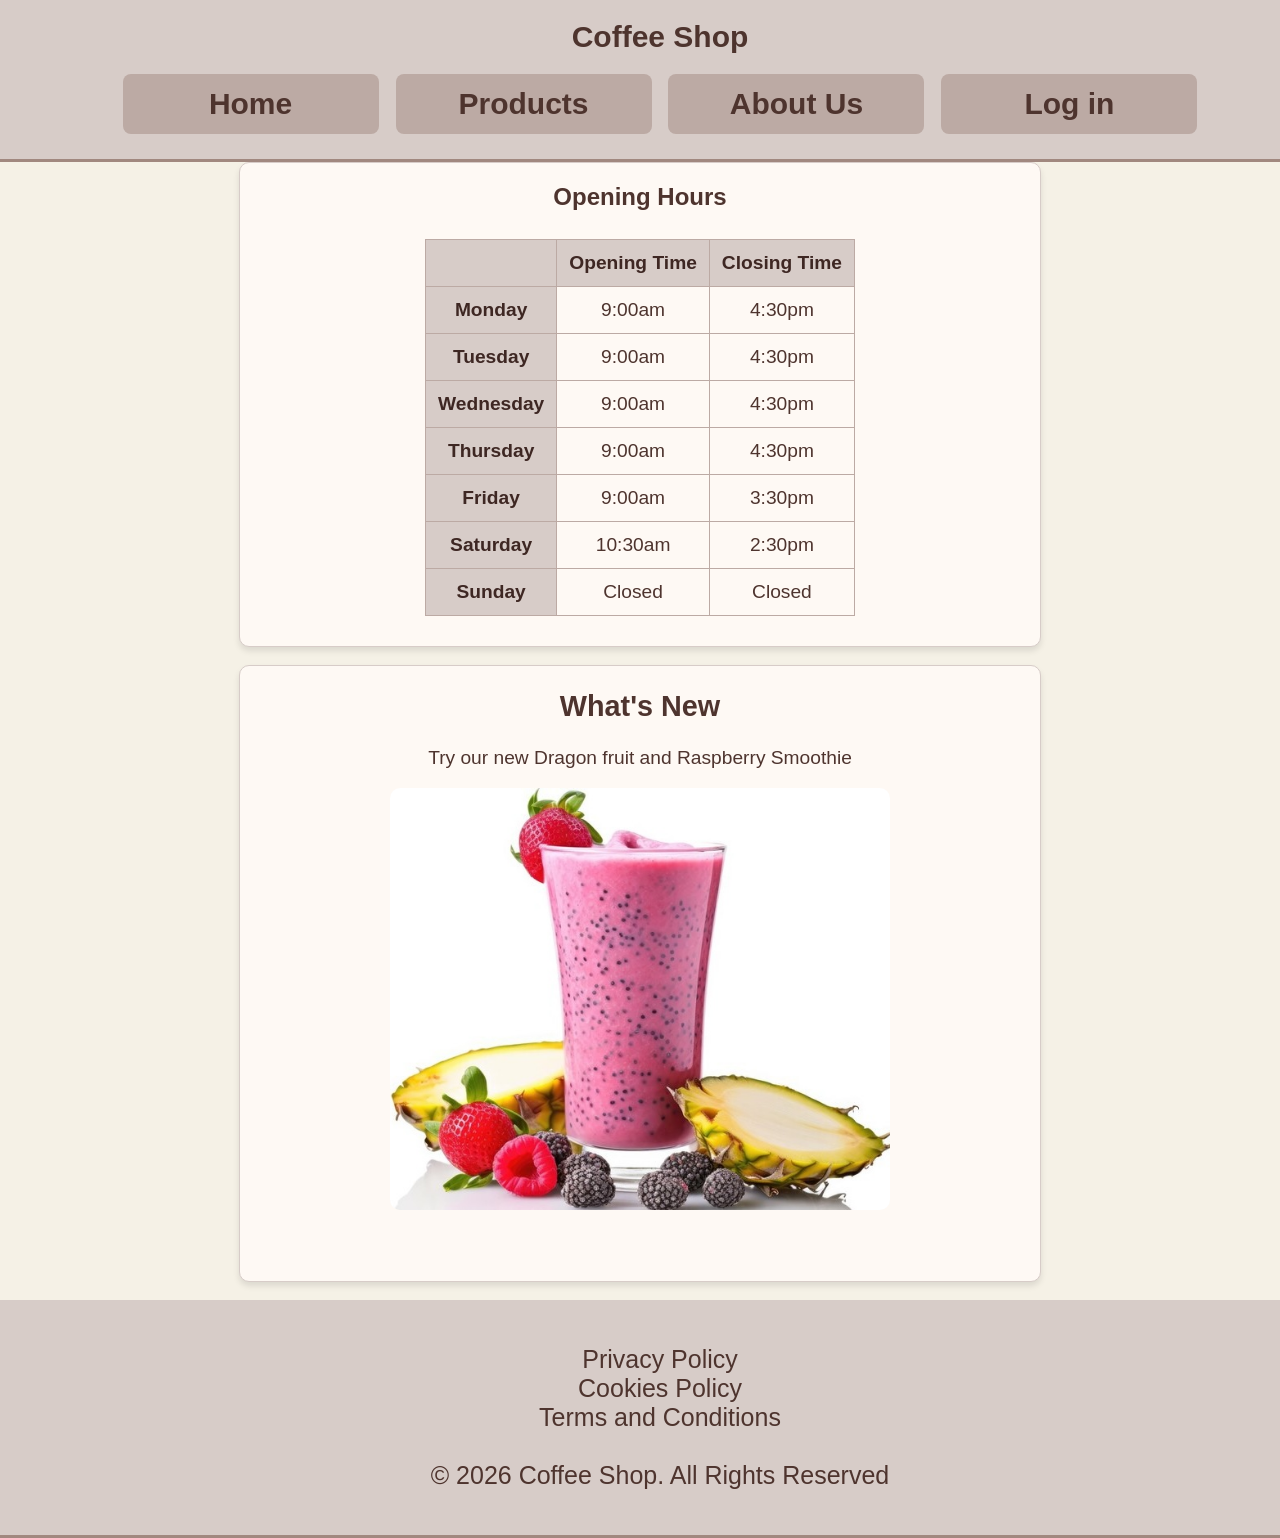
<file: index.html>
<!DOCTYPE html>
<html>
    <head>
        <title>Home</title>
        <link rel="stylesheet" href="style.css">
    </head>
    <body>
        <header id="header">
            <h1>Coffee Shop</h1>
            <div class="navbar">
                <button id = "home-btn">Home</button>
                <button id = "products-btn">Products</button>
                <button id = "about-us-btn">About Us</button>
                <button id = "login-btn">Log in</button>
            </div>
        </header><br><br><br><br><br><br><br><br>

        <main><br>
            <div class="box"; id="openbox">
                <h2>Opening Hours</h2>
                <table id="openinghourstable">
                    <tr>
                        <th></th>
                        <th id="th1">Opening Time</th>
                        <th id="th2">Closing Time</th>
                    </tr>
                    <tr style="text-align: center;">
                        <th id="day">Monday</th>
                        <td>9:00am</td>
                        <td>4:30pm</td>
                    </tr>
                    <tr style="text-align: center;">
                        <th id="day">Tuesday</th>
                        <td>9:00am</td>
                        <td>4:30pm</td>
                    </tr>
                    <tr style="text-align: center;">
                        <th id="day">Wednesday</th>
                        <td>9:00am</td>
                        <td>4:30pm</td>
                        </tr>
                    <tr style="text-align: center;">
                        <th id="day">Thursday</th>
                        <td>9:00am</td>
                        <td>4:30pm</td>
                    </tr>
                    <tr style="text-align: center;">
                        <th id="day">Friday</th>
                        <td>9:00am</td>
                        <td>3:30pm</td>
                        </tr>
                    <tr style="text-align: center;">
                        <th id="day">Saturday</th>
                        <td>10:30am</td>
                        <td>2:30pm</td>
                    </tr>
                    <tr style="text-align: center;">
                        <th id="day">Sunday</th>
                        <td>Closed</td>
                        <td>Closed</td>
                    </tr>
                </table><br><br>
        </div>
        <br>
        <div class="box" id="newbox">
            <h2>What's New</h2>
            <p>Try our new Dragon fruit and Raspberry Smoothie</p>
            <img src="images/dragonfruitsmoothie.jpg"><br><br><br><br>
        </div><br>
        </main>
        <footer id="footer">
            <p>
                Privacy Policy<br>
                Cookies Policy<br>
                Terms and Conditions<br><br>
                © 2026 Coffee Shop. All Rights Reserved
            </p>
        </footer>
        <script src = "index.js"></script>
    </body>
</html>
</file>
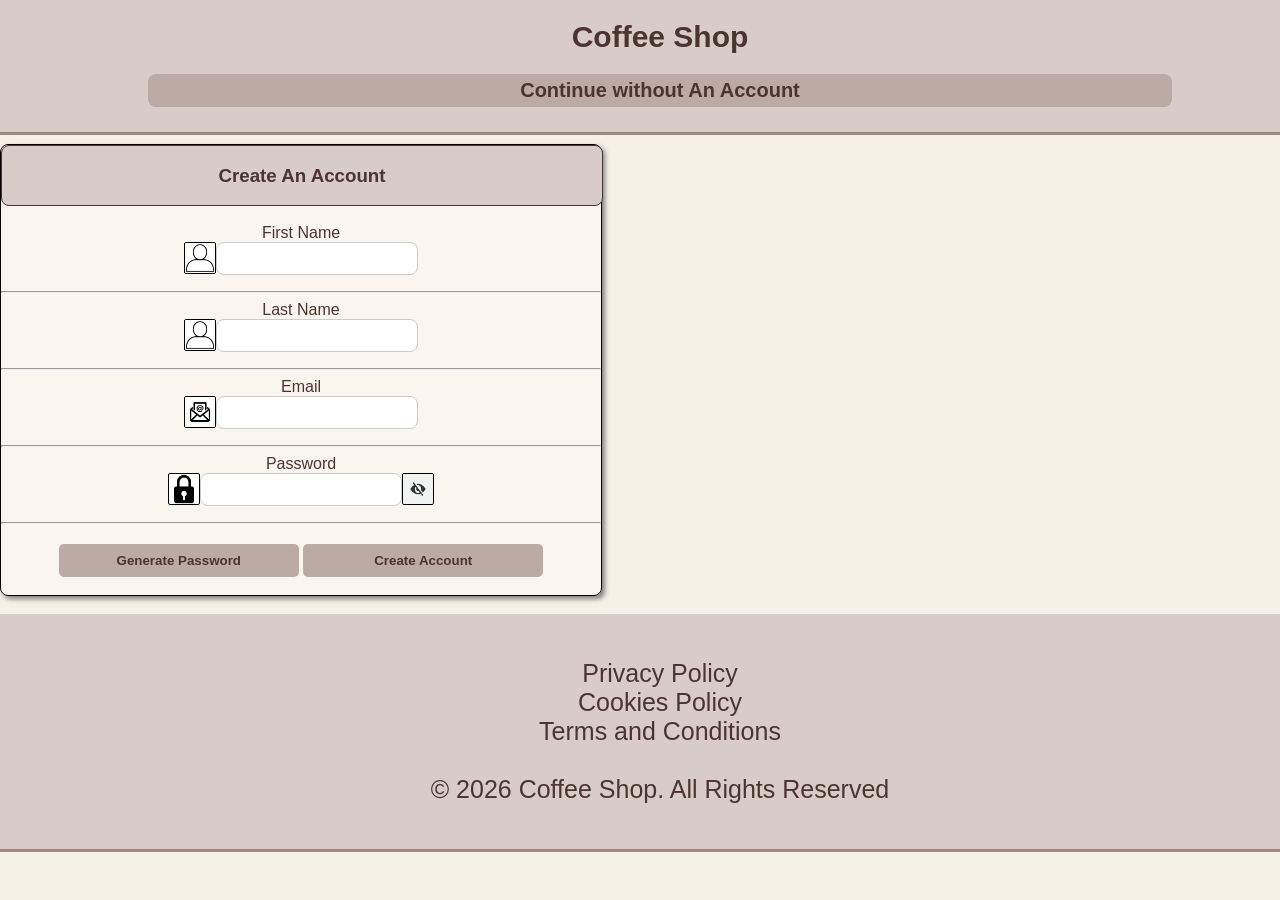
<file: login.html>
<!DOCTYPE html>
<html>
    <head>
        <title>Login Page</title>
        <link rel="stylesheet" href="style.css">
        <meta name="viewport" content="width=device-width, initial-scale=1.0">
    </head>
    <body>
        <main><br><br><br><br>
                <header id="header">
                    <h1>Coffee Shop</h1>
                    <div class="navbar">
                        <button id = "noAccountBtn">Continue without An Account</button>
                    </div>
                </header><br><br><br><br>
                <div class="box" id="createaccountbox">
                    <div class="box" id="createaccounttitle"><h3>Create An Account</h3></div><br>

                    <label>First Name</label><br>
                    <div class="container" id="fngrid">
                    <div class="box" id="fnicon"><img src="images/nameicon .png" id="imageicon"></div>
                    <input id="fn" type="text">
                    </div>
                    <p id="fnerror"></p><hr>

                    <label>Last Name</label><br>
                    <div class="container" id="lngrid">
                    <div class="box" id="lnicon"><img src="images/nameicon .png" id="imageicon"></div>
                    <input id="ln" type="text">
                    </div>
                    <p id="lnerror"></p><hr>

                    <label>Email</label><br>
                    <div class="container" id="emailgrid">
                    <div class="box" id="emailicon"><img src="images/emailicon.png" id="imageicon"></div>
                    <input id="email" type="email">
                    </div>
                    <p id="emailerror"></p><hr>

                    <label>Password</label><br>
                    <div class="container" id="passgrid">
                    <div class="box" id="passicon"><img src="images/passwordicon.png" id="imageicon"></div>
                    <input id="pass" type="password">
                    <div class="box" id="viewpassword"><img src="images/ShowPassword.png" id="viewiconshow">
                        <img src="images/HidePassword.jpg" id="viewiconhide"></div>
                    </div>
                    <p id="passerror"></p><hr>
                    <button id="generatepassword">Generate Password</button>
                    <button id="createaccountbutton">Create Account</button>
                </div>
            </div><br>

            <footer id="footer">
                <p>
                    Privacy Policy<br>
                    Cookies Policy<br>
                    Terms and Conditions<br><br>
                    © 2026 Coffee Shop. All Rights Reserved
                </p>
            </footer>

        </main>
        <script src= "index.js"></script>
    </body>
</html>
</file>
<file: style.css>
/*All pages*/
body {
    width: 100%;
    height: 90%;
    background-repeat: no-repeat;
    background-position: center;
    background-size: cover;
    text-align: center;
    margin: 0;
    font-family: 'Segoe UI', Tahoma, Geneva, Verdana, sans-serif;
    background-color: rgb(245, 241, 230); 
    color: rgb(78, 52, 46); 
    overflow-x: hidden;
    min-height: 100%;
    min-width: 100%;
}

/* Header */
#header, #footer {
    background-color: #d7ccc8;
    padding: 20px;
    font-size: 25px;
    text-align: center;
    align-self: center;
    z-index: 1000;
    width: 100%;
    border-bottom: 3px solid rgb(161, 136, 127);
}

#footer {
    bottom: 0;
}

#header {
    position: fixed;
    top: 0;
}

#header h1 {
    margin: 0;
    font-size: 30px;
}

/* Navigation Bar */
.navbar {
    margin-top: 15px;
}

.navbar button {
    background-color: rgb(188, 170, 164);
    color: rgb(78, 52, 46);
    border: none;
    width: 20%;
    padding: 1% 0;
    margin: 5px;
    border-radius: 8px;
    cursor: pointer;
    font-weight: bold;
    font-size: 120%;
    transition: background-color 0.3s ease;
}

.navbar a {
    text-decoration: none;
    color: #4e342e;
    background-color: #bcaaa4;
    border-radius: 8px;
    transition: background-color 0.3s ease;
    font-weight: bold;
}

.navbar a:hover {
    background-color: rgb(161, 136, 127);
    color: white;
}

#openbox {
    text-align: center;
    display: block;
    margin: 0 auto;
    background-color: rgb(254, 249, 244);
    max-width: 800px;
    width: 80%;
    border: 1px solid rgb(215, 204, 200);
    border-radius: 10px;
    box-shadow: 0 4px 6px rgba(0,0,0,0.1);
}

#newbox img {
    width: 80%;
    height: 80%;
    max-width: 500px;
    border-radius: 10px;
}

#newbox {
    text-align: center;
    display: block;
    margin: 0 auto;
    background-color: rgb(254, 249, 244);
    width: 80%;
    max-width: 800px;
    height: 40%;
    border: 1px solid rgb(215, 204, 200);
    border-radius: 10px;
    font-size: 120%;
    box-shadow: 0 4px 6px rgba(0,0,0,0.1);
}

/* Opening Hours Table */
#openinghourstable {
    border-collapse: collapse;
    display: inline-block;
    font-size: 120%;
    margin: 1%;
}

#openinghourstable th,
#openinghourstable td {
    border: 1px solid #bcaaa4;
    padding: 12px;
    text-align: center;
}

#openinghourstable th {
    background-color: rgb(215, 204, 200);
    color: #3e2723;
}

#openinghourstable td {
    background-color: rgb(254, 249, 244);
}

/*Product Page*/
/*Product Box*/
#productgrid{
    display: flex;
    margin: 0 auto;
    justify-content: center;
    align-items: stretch;
    column-gap: 10px;
    width: 100%;
    max-width: 1200px;
    position: relative;
}

#product {
    display: flex;
    flex-direction: column;
    width: 30%;
}

#productbox {
    flex: 1;
    display: flex;
    align-items: center;
    justify-content: center;
    background-color: white;
    box-shadow: 3px 3px 5px;
    border-radius: 8px;
    width: 100%;
    max-width: 300px;
    margin-bottom: 5px;
}

#productbox img{
    width: 90%;
    height: 85%;
    justify-self: center;
    align-self: center;
    display: block;
    object-fit: contain;  
}

#pricebox {
    background-color: white;
    box-shadow: 3px 3px 5px;
    border-radius: 8px;
    width: 100%;
    max-width: 300px;
    padding: 2%;
    margin-bottom: 8%;
    font-size: 20px;
    overflow: visible !important;
    box-sizing: border-box;
    word-break: break-word;
    overflow-wrap: break-word;
    white-space: normal !important;
}

#pricebox button {
    background-color: rgb(188, 170, 164);
    color: rgb(78, 52, 46);
    border: none;
    border-radius: 5px;
    font-size: 20px;
    cursor: pointer;
    font-weight: bold;
    transition: background-color 0.3s ease;
}

#line1, #line2 {
    display: contents;
}

#paybox {
    width: 90%;
    height: 140px;
    font-size: 25px;
    text-align: center;
    display: block;
    margin: 0 auto;
    background-color: rgb(254, 249, 244);
    border: 1px solid rgb(215, 204, 200);
    border-radius: 10px;
    box-shadow: 0 4px 6px rgba(0,0,0,0.1);
}

#pay-button {
    width: 60%;
    padding: 0.5%;
    font-size: 25px;
    border-radius: 8px;
    background-color: rgb(188, 170, 164);
    color: rgb(78, 52, 46);
    border: none;
    cursor: pointer;
    font-weight: bold;
    transition: background-color 0.3s ease;
 }

#cart-table {
    display: inline-block;
    margin: 20px auto;
}
#cart-table th, #cart-table td {
    text-align: center;
    border-bottom: 1px solid rgb(221, 221, 221);
    border-collapse: collapse;
}

#cart-table td {
    padding: 10px;
    border: 1px solid rgb(221, 221, 221);
    border-collapse: collapse;
}

/* Login Page */

#createaccountbox {
    display: block;
    justify-self: center;
    width: 90%;
    max-width: 600px;
    background-color: rgb(254, 249, 244, 0.6);
    border: 1px solid black;
    box-shadow: 3px 3px 5px gray;
    border-radius: 8px
}

#noAccountBtn {
    background-color: rgb(188, 170, 164);
    color: rgb(78, 52, 46);
    border: none;
    width: 80%;
    border-radius: 8px;
    cursor: pointer;
    transition: background-color 0.3s ease;
    font-size: 20px;
    padding: 5px 20px;
}


#createaccounttitle {
    width: 100%;
    height: fit-content;
    justify-content: center;
    text-align: center;
    background-color: #d7ccc8;
    border: 1px solid;
    border-radius: 8px;
}

#fn, #ln, #email, #user, #pass {
    text-align: center;
    border-radius: 8px;
    width: 30%;
    font-size: 18px;
    padding: 5px 10px;
    border-radius: 8px;
    border: 1px solid #ccc;
}

#generatepassword, #createaccountbutton{
    background-color: rgb(188, 170, 164);
    color: rgb(78, 52, 46);
    border: none;
    margin-top: 2%;
    padding: 1.5%;
    width: 40%;
    margin-bottom: 3%;
    border-radius: 5px;
    cursor: pointer;
    font-weight: bold;
    transition: background-color 0.3s ease;
  
 }

#imageicon, #viewiconshow, #viewiconhide {
    width: 100%;
    height: 100%;
    border-radius: 2px;
}

#fngrid, #lngrid, #emailgrid, #usergrid, #passgrid {
    display: flex;
    justify-content: center;
    column-gap: 0px;
}

#fnicon, #lnicon, #emailicon, #usericon, #passicon, #viewpassword{
    border-radius: 2px;
    width: 30px;
    height: 30px;
    background-color: white;
    border: 1px solid black;
}

#fnerror, #lnerror, #usererror, #emailerror, #passerror{
    color: red;
}

#paypal, #visa, #mastercard, #giftcard{
    text-align: center;
    display: block;
    margin: 20px auto;
    
}

#pmlabel {
    display: inline-flex; 
    align-items: center; 
    margin: 5px 10px;
}

/* Check out Products */
#checkout-box{
    text-align: center;
    background-color: rgb(254, 249, 244);
    border: 1px solid rgb(215, 204, 200);
    box-shadow: 0 4px 6px rgba(0,0,0,0.1);
    border-radius: 8px;
    display: none;
    flex-direction: column;
    position: fixed;
    top: 50%;
    width: 60%;
    max-width: 500px;
    height: fit-content;
    left: 50%;
    transform: translate(-50%, -50%);
    white-space: normal;
    word-wrap: break-word;
    z-index: 1000;
}

#close-checkout-box{
    background-color: rgb(188, 170, 164);
    color: rgb(78, 52, 46);
    border: none;
    margin: 5px;
    border-radius: 8px;
    cursor: pointer;
    font-weight: bold;
    transition: background-color 0.3s ease;
    width: 30px;
    font-size: 20px;
    padding: 2px 10px;
    text-align: center;
    display: flex;
    justify-content: flex-end;
 }

#ridofpayment{
    background-color: rgb(188, 170, 164);
    color: rgb(78, 52, 46);
    border: none;
    margin: 5px;
    border-radius: 8px;
    cursor: pointer;
    font-weight: bold;
    transition: background-color 0.3s ease;
    width: 30px;
    font-size: 20px;
    padding: 2px 10px;
    text-align: center;
    display: flex;
    justify-content: flex-end;
}


#itemcart{
    font-family: 'Gill Sans', 'Gill Sans MT', Calibri, 'Trebuchet MS', sans-serif;
    font-size: 120%;
    text-align: left;
    margin-left: 70px;
}

#link-to-checkout{
    display: block;
    margin: auto;
    padding: 5px 20px;
    font-size: 20px;
    background-color: rgb(188, 170, 164);
    color: rgb(78, 52, 46);
    border: none;
    border-radius: 8px;
    cursor: pointer;
    font-weight: bold;
    transition: background-color 0.3s ease;
 }

#paymentmethodbox {
    text-align: center;
    background-color: rgb(254, 249, 244);
    border: 1px solid rgb(215, 204, 200);
    border-radius: 10px;
    box-shadow: 0 4px 6px rgba(0,0,0,0.1);
    display: none;
    flex-direction: column;
    position: fixed;
    top: 50%;
    width: 60%;
    max-width: 600px;
    height: fit-content;
    left: 50%;
    transform: translate(-50%, -50%);
    white-space: normal;
    word-wrap: break-word;
    z-index: 1000;
}

#paymentmethodbox label {
    align-items: center;
    gap: 6px; 
}

#paycheckout{
    background-color: rgb(188, 170, 164);
    color: rgb(78, 52, 46);
    border: none;
    width: 70%;
    padding: 10px 15px;
    margin: 5px;
    font-size: 17px;
    border-radius: 8px;
    cursor: pointer;
    display: block;
    margin: auto;
    font-weight: bold;
    transition: background-color 0.3s ease;
}

#card {
    display: block;
    justify-content: center;
    text-align: center;
    margin: auto;
    border-radius: 8px;
    width: 60%;
    font-size: 18px;
    padding: 5px 10px;
    border-radius: 8px;
    border: 1px solid #ccc;
    font-size: 20px;
}

#formatpay{
    display: grid;
    grid-template-columns: 2, 1fr;
}

#exdate {
    width: 180px;
    display: block;
    margin: auto;
    text-align: center;
    border-radius: 8px;
    font-size: 18px;
    padding: 5px 10px;
    border-radius: 8px;
    border: 1px solid #ccc;
}

#cv{
    display: block;
    margin: auto;
    text-align: center;
    border-radius: 8px;
    width: 35px;
    font-size: 18px;
    padding: 5px 10px;
    border-radius: 8px;
    border: 1px solid #ccc;
}

#formatpay {
    display: flex; 
    column-gap: 30px; 
    justify-content: center; 
    align-items: flex-end;
}

#leftpay, #rightpay {
    display: flex; 
    flex-direction: column;
}

/* About Us Page */

#vacanciesgrid {
    display: flex;
    margin: 2% auto;
    justify-content: center;
    align-items: center;
    width: 90%;
    column-gap: 1%;
    overflow: hidden;
}

#vacanciesbox {
    text-align: center;
    align-self: center;
    background-color: rgb(254, 249, 244);
    border: 1px solid rgb(215, 204, 200);
    box-shadow: 0 4px 6px rgba(0,0,0,0.1);
    border-radius: 8px;
    font-size: 25px;
    display: block;
    margin: 1% auto;
    position: relative;
    width: 50%;
}

#vacanciesbox button, #applybox button, #learnmorebox1 button, #learnmorebox2 button, #learnmorebox3 button, #learnmorebox4 button, #learnmorebox5 button, #learnmorebox6 button {
    background-color: rgb(188, 170, 164);
    color: rgb(78, 52, 46);
    border: none;
    width: 40%;
    font-size: 23px;
    padding: 2% 0;
    margin: 5px;
    border-radius: 8px;
    cursor: pointer;
    font-weight: bold;
    transition: background-color 0.3s ease;
}

#applybox {
    text-align: center;
    background-color: rgb(254, 249, 244);
    border: 1px solid rgb(215, 204, 200);
    box-shadow: 0 4px 6px rgba(0,0,0,0.1);
    border-radius: 10px;
    font-size: 28px;
    width: 95%;
    max-width: 800px;
    max-height: 850px;
    display: none;
    flex-direction: column;
    position: fixed;
    top: 50%;
    height: fit-content;
    left: 50%;
    transform: translate(-50%, -50%);
    white-space: normal;
    word-wrap: break-word;
    z-index: 1000;
}

#applybox input {
    text-align: center;
    border-radius: 8px;
    width: 80%;
    font-size: 18px;
    padding: 5px 10px;
    margin: 10px auto;
    border-radius: 8px;
    border: 1px solid #ccc;
}
#applybox input[type="file"] {
    width: 70%;
}

#applybox input::file-selector-button {
    background-color: rgb(188, 170, 164);
    color: rgb(78, 52, 46);
    border: none;
    padding: 5px 15px;
    margin: 5px;
    border-radius: 8px;
    cursor: pointer;
    transition: background-color 0.3s ease;
}

#applybox button, #learnmorebox1 button, #learnmorebox2 button, #learnmorebox3 button, #learnmorebox4 button, #learnmorebox5 button, #learnmorebox6 button {
    padding: 1% 0;
    width: 30%;
}

#learnmorebox1, #learnmorebox2, #learnmorebox3, #learnmorebox4, #learnmorebox5, #learnmorebox6 {
    text-align: center;
    background-color: rgb(254, 249, 244);
    border: 1px solid rgb(215, 204, 200);
    box-shadow: 0 4px 6px rgba(0,0,0,0.1);
    border-radius: 8px;
    font-size: 130%;
    display: none;
    flex-direction: column;
    position: fixed;
    padding: 20px;
    width: 85%;
    max-width: 750px;
    height: fit-content;
    top: 50%;  
    left: 50%;
    transform: translate(-50%, -50%);
    white-space: normal;
    word-wrap: break-word;
    z-index: 1000;
}

#contactinfobox {
    text-align: center;
    background-color: rgb(254, 249, 244);
    border: 1px solid rgb(215, 204, 200);
    box-shadow: 0 4px 6px rgba(0,0,0,0.1);
    padding: 10px;
    border-radius: 8px;
    display: block;
    font-size: 25px;
    margin: 0px auto;
    position: relative;
    width: 80%;
}

@media (max-width: 1000px) {
    /* Navigation bar */
    .navbar {
        justify-content: center;
    }
    .navbar button {
        width: 23.5%;
        padding: 1% 0;
        margin: 2px;
        font-size: 28px;
    }

    /* Home Page */
    #openbox {
        width: 90%;
    }

    #newbox {
        width: 90%;
        max-width: 800px;
        height: 40%;
        border: 1px solid rgb(215, 204, 200);
        border-radius: 10px;
        font-size: 24px;
        box-shadow: 0 4px 6px rgba(0,0,0,0.1);
    }

    #openinghourstable {
        font-size: 24px;
    }

    /* Vacancies Page */
    #vacanciesgrid {
        flex-direction: column;
    }

    #vacanciesbox {
        align-self: center;
        font-size: 30px;
        width: 93%;
    }

    #vacanciesbox button {
        width: 40%;
        padding: 1% 0;
        font-size: 27px;
    }

    #noAccountBtn {
        width: 90%;
        border-radius: 8px;
        cursor: pointer;
        display: block;
        transition: background-color 0.3s ease;
        font-size: 20px;
        padding: 5px 20px;
    }

    #createaccountbox {
        justify-self: center;
        width: 95%;
        max-width: 600px;
        background-color: rgb(254, 249, 244, 0.6);
        border: 1px solid black;
        box-shadow: 3px 3px 5px gray;
        border-radius: 8px
    }

    #applybox, #learnmorebox1, #learnmorebox2, #learnmorebox3, #learnmorebox4, #learnmorebox5, #learnmorebox6 {
        width: 95%;
        max-height: 85vh;
        overflow-y: auto;
        box-sizing: border-box;
        font-size: 30px;
        height: auto;
    }
    
    #applybox input {
        font-size: 27px;
    }
    #applybox button, #learnmorebox1 button, #learnmorebox2 button, #learnmorebox3 button, #learnmorebox4 button, #learnmorebox5 button, #learnmorebox6 button{
        font-size: 27px;
        width: 40%;
    }

    #paymentmethodbox, #checkout-box{
        width: 85%;
        font-size: 30px;
        max-width: none;
    }

    #paymentmethodbox input {
        font-size: 30px;
    }

    #productgrid {
       flex-direction: column;
       align-items: center;
       row-gap: 3%; 
       width: 100%;
    }
    #line1, #line2 {
        display: flex;
        align-items: stretch;
        justify-content: center;
        max-width: 800px;
        column-gap: 1%;
        width: 100%;
        margin: 0 auto;
        box-sizing: border-box;
    }

    #productbox, #pricebox{
        max-width: 600px;
        font-size: 30px;
    }
    #product {
        width: 100%;
        margin: 4px;
        font-size: 25px;
        max-width: none;
        box-sizing: border-box;
    }
    #pricebox button {
        font-size: 30px;
    }
    #itemcount {
        font-size: 30px;
    }

#pay-button {
    font-size: 33px;
    border-radius: 8px;
    background-color: rgb(188, 170, 164);
    color: rgb(78, 52, 46);
    border: none;
    cursor: pointer;
    font-weight: bold;
    transition: background-color 0.3s ease;
 }
#cart-table {
    display: inline-block;
    margin: 20px auto;
}
#cart-table th, #cart-table td {
    text-align: center;
    border-bottom: 1px solid rgb(221, 221, 221);
    border-collapse: collapse;
}
#cart-table td {
    padding: 10px;
    border: 1px solid rgb(221, 221, 221);
    border-collapse: collapse;
}
#contactinfobox {
    font-size: 30px;
}
}
</file>
